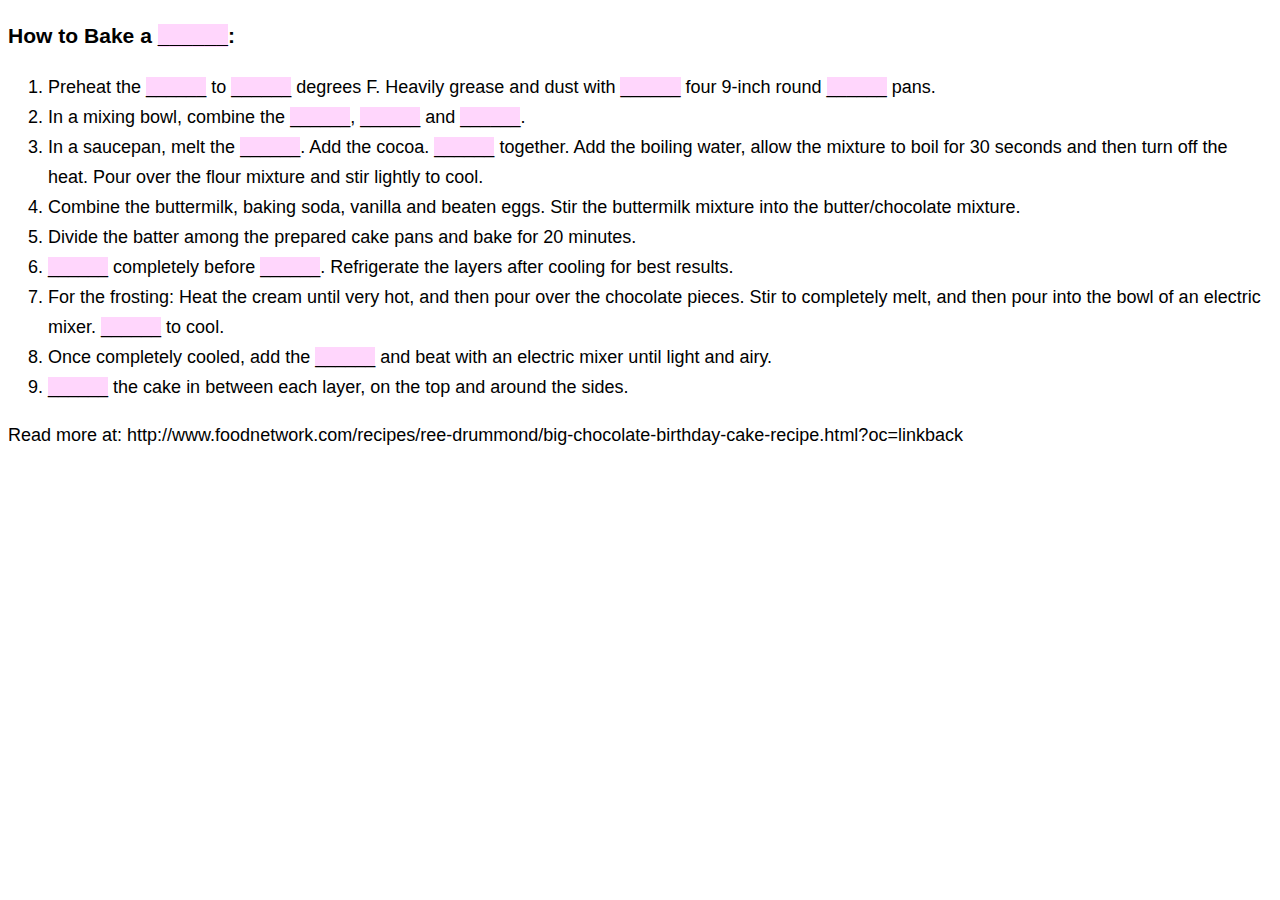
<file: hello.html>
<!DOCTYPE html>
<html>
    <head>
        <meta charset="utf-8">
        <title>Hello, World</title>
        <style>

        body {
            font: 18px/30px helvetica, sans-serif;
        }
        span {
          /*color: pink;*/
          background-color: #FFD6FC;
        }
        body { 
          background-color: #ffffff; 
          }
        </style>
    </head>
    <body>
         <p><h3>How to Bake a <span id ="noun-1" data-prompt="noun">______</span>:</h3> <ol> <li>Preheat the <span id ="noun-2" data-prompt ="noun">______</span> to <span id="number-1" data-prompt="number">______</span> degrees F. Heavily grease and dust with <span id="noun-3" data-prompt ="noun">______</span> four 9-inch round <span id ="noun-4" data-prompt ="noun">______</span> pans.</li>

<li>In a mixing bowl, combine the <span id="noun-5" data-prompt ="noun">______</span>, <span id="noun-6" data-prompt ="noun">______</span> and <span id="noun-7" data-prompt ="noun">______</span>.</li>

<li>In a saucepan, melt the <span id="noun-8" data-prompt ="noun">______</span>. Add the cocoa. <span id="verb-1" data-prompt ="verb">______</span> together. Add the boiling water, allow the mixture to boil for 30 seconds and then turn off the heat. Pour over the flour mixture and stir lightly to cool.</li>

<li>Combine the buttermilk, baking soda, vanilla and beaten eggs. Stir the buttermilk mixture into the butter/chocolate mixture.</li>

<li>Divide the batter among the prepared cake pans and bake for 20 minutes.</li>

<li><span id="verb-2" data-prompt ="verb">______</span> completely before <span id="verb-3" data-prompt="verb">______</span>. Refrigerate the layers after cooling for best results.</li>

<li>For the frosting: Heat the cream until very hot, and then pour over the chocolate pieces. Stir to completely melt, and then pour into the bowl of an electric mixer. <span id="verb-4" data-prompt ="verb">______</span> to cool.</li>

<li>Once completely cooled, add the <span id="noun-8" data-prompt ="noun">______</span> and beat with an electric mixer until light and airy.</li>

<li><span id="verb-5" data-prompt ="verb">______</span> the cake in between each layer, on the top and around the sides.</li>
</ol>
Read more at: http://www.foodnetwork.com/recipes/ree-drummond/big-chocolate-birthday-cake-recipe.html?oc=linkback</p>
         <script>
         var placeholders = [
          'noun-1',
          'noun-2',
          'number-1',
          'noun-3',
          'noun-4',
          'noun-5',
          'verb-1',
          'noun-7',
          'verb-2',
          'verb-3',
          'verb-4',
          'noun-8',
          'verb-5',
         ];
         for (var i = 0; i < placeholders.length; i++) {
            var id = placeholders[i];
            var span = document.getElementById(id);
            span.addEventListener('click', replaceWord, false);
            
            }
            function replaceWord(e) { 
              var span = e.target;
              var wordPrompt = span.getAttribute('data-prompt');
              var word = prompt('Please enter a ' + wordPrompt);
              if (word !== null) {
                // Only replace if word *is not* null
                span.innerHTML = word;
              }         
            }
             /*
             
             document.getElementById('noun-1').innerHTML = prompt ('Enter a noun');
             document.getElementById('noun-2').innerHTML = prompt ('Enter a noun');
             document.getElementById('number-1').innerHTML = prompt ('Enter a number');
             document.getElementById('noun-3').innerHTML = prompt ('Enter a noun');
             document.getElementById('noun-4').innerHTML = prompt ('Enter a noun');
             document.getElementById('noun-5').innerHTML = prompt ('Enter a noun');
             document.getElementById('noun-6').innerHTML = prompt ('Enter a noun');
             document.getElementById('verb-1').innerHTML = prompt ('Enter a noun');
             document.getElementById('noun-7').innerHTML = prompt ('Enter a noun');
             document.getElementById('verb-2').innerHTML = prompt ('Enter a noun');
             document.getElementById('verb-3').innerHTML = prompt ('Enter a noun');
             document.getElementById('verb-4').innerHTML = prompt ('Enter a noun');
             document.getElementById('noun-8').innerHTML = prompt ('Enter a noun');
             document.getElementById('verb-5').innerHTML = prompt ('Enter a noun');
             
             */
         </script>
    </body>
</html>
</file>
